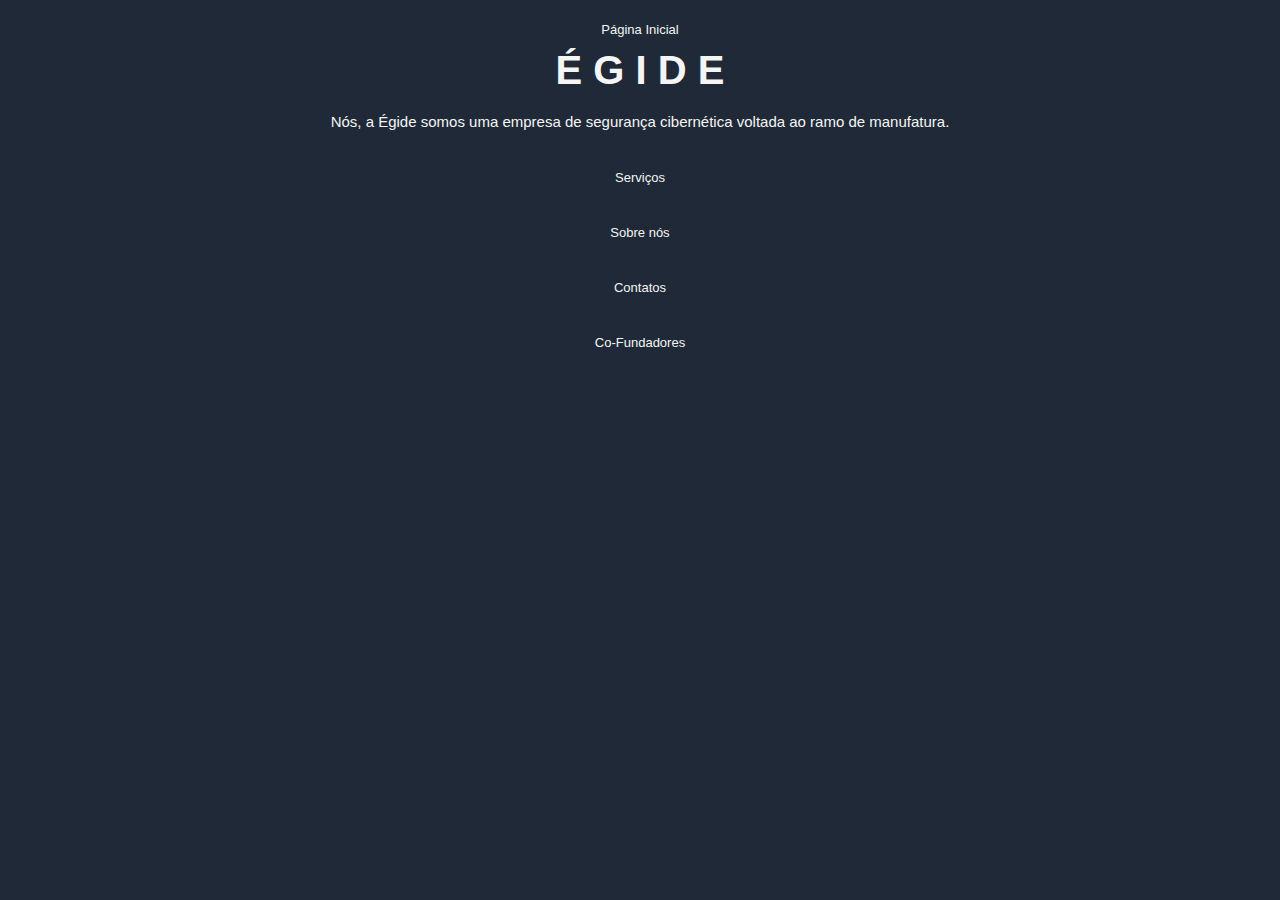
<file: index.html>
<!DOCTYPE html>
<html lang="en">
<head>
    <meta charset="UTF-8">
    <link href="//db.onlinewebfonts.com/c/d7e8a95865396cddca89b00080d2cba6?family=SoDo+Sans+SemiBold" rel="stylesheet" type="text/css"/> 
    <link href="//db.onlinewebfonts.com/c/3b12f78c783e678acc1f0fefe8e46380?family=Museo+Sans+100" rel="stylesheet" type="text/css"/> 
    <meta http-equiv="X-UA-Compatible" content="IE=edge">
    <meta name="viewport" content="width=device-width, initial-scale=1.0">
    <link rel="stylesheet" href="style.css">
    <title>Égide</title>
</head>
<body>
    <header id="header">
        <a href="/Index.html">Página Inicial</a>
        <h1>É G I D E</h1>
    </header>
    <article>
        <aside id="disc">
            <p>Nós, a Égide somos uma empresa de segurança cibernética voltada ao ramo de manufatura.</p>
        </aside>
    </article>
    <section id="inf">
        <nav>
            <a href="servico/servico.html">Serviços</a>
            <a href="sobre/sobre.html">Sobre nós</a>
            <a href="form/form.html">Contatos</a>
            <a href="fundador/fundador.html">Co-Fundadores</a>
        </nav>
    </section>
    <footer id="footer">
        <br>
    </footer>
</body>
</html>
</file>
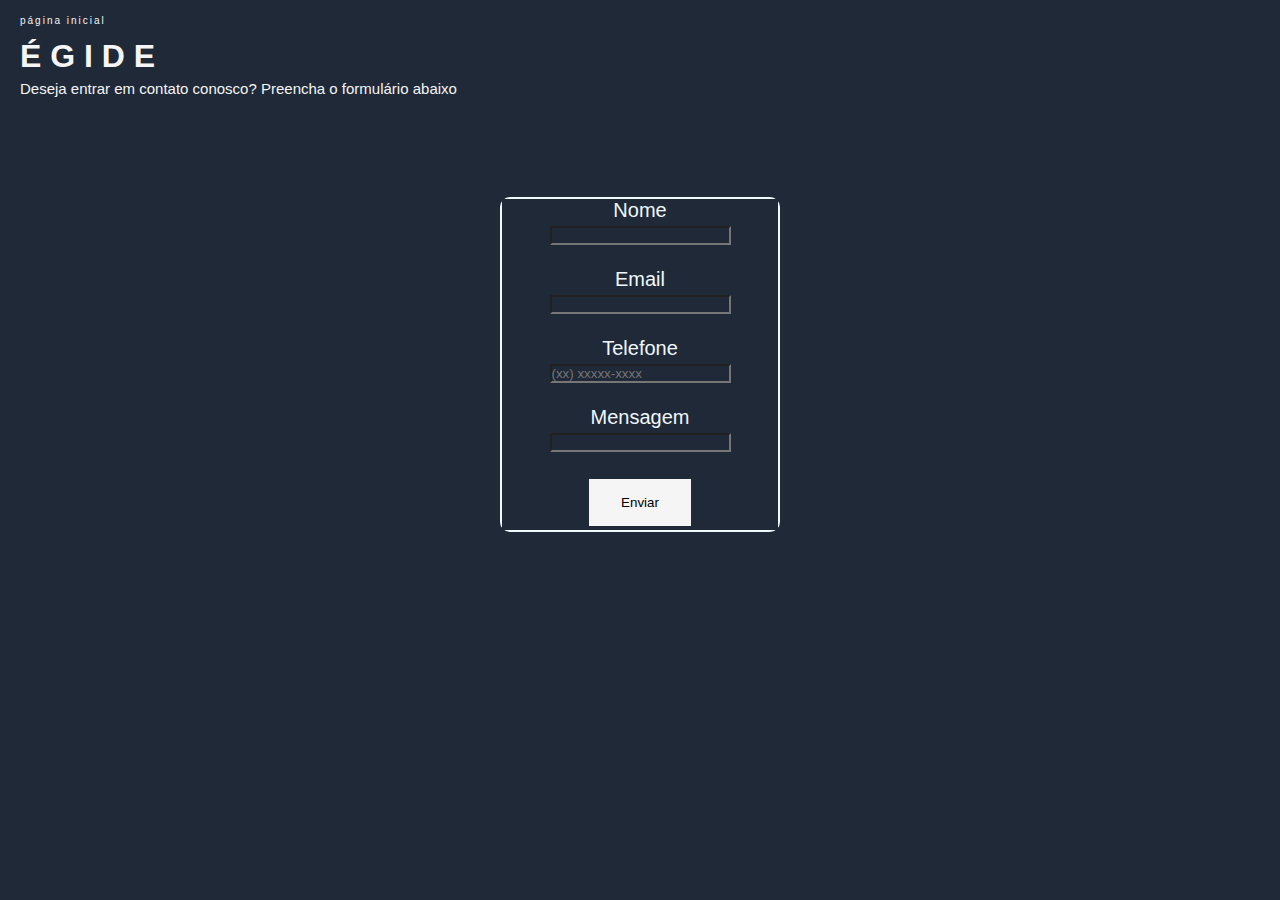
<file: form/form.html>
<!DOCTYPE html>
<html lang="en">
<head>
    <meta charset="UTF-8">
    <link href="//db.onlinewebfonts.com/c/d7e8a95865396cddca89b00080d2cba6?family=SoDo+Sans+SemiBold" rel="stylesheet" type="text/css"/> 
    <meta http-equiv="X-UA-Compatible" content="IE=edge">
    <meta name="viewport" content="width=device-width, initial-scale=1.0">
    <link rel="stylesheet" href="form.css">
    <title>Égide</title>
</head>
<body>
    <header id="header">
        <a href="/index.html">página inicial</a>
        <h1>É G I D E</h1>
        <section id="txt">
            <p>Deseja entrar em contato conosco? Preencha o formulário abaixo</p>
        </section>
    </header>
    <div class="container">
        <form>  
            <label>Nome </label> <br>  
            <input type="text"> <br> <br>  
            <label>Email</label> <br>  
            <input type="tel">  <br> <br>  
            <label>Telefone</label> <br>  
            <input type="tel" id="telefone" class="input-padrao" required placeholder="(xx) xxxxx-xxxx">  <br> <br>
            <label>Mensagem</label> <br>  
            <input type="text">  <br> <br>    
            <input type="button" value="Enviar">  
        </form> 
    </div>
</body>
</html>
</file>
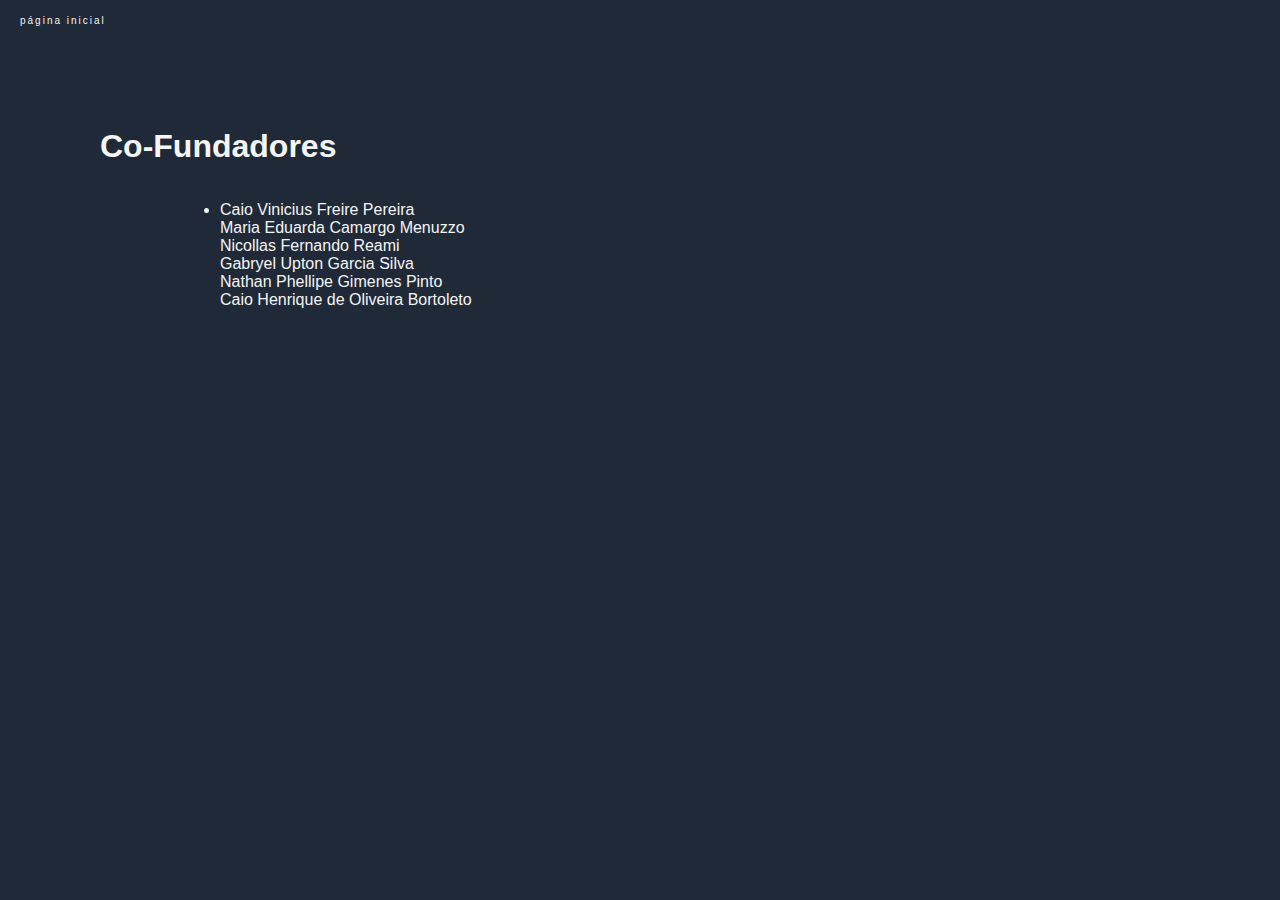
<file: fundador/fundador.html>
<!DOCTYPE html>
<html lang="en">
<head>
    <meta charset="UTF-8">
     <link href="//db.onlinewebfonts.com/c/d7e8a95865396cddca89b00080d2cba6?family=SoDo+Sans+SemiBold" rel="stylesheet" type="text/css"/> 
    <meta http-equiv="X-UA-Compatible" content="IE=edge">
    <meta name="viewport" content="width=device-width, initial-scale=1.0">
    <link rel="stylesheet" href="fundador.css">
    <title>Égide</title>
</head>
<body>
    <div class="link">
        <a href="/index.html">página inicial</a>
    </div>
    <header id="header">
        <h1>Co-Fundadores</h1>
        <br>
        <br>
        <li>
            <ul>Caio Vinicius Freire Pereira</ul>
            <ul>Maria Eduarda Camargo Menuzzo</ul>
            <ul>Nicollas Fernando Reami</ul>
            <ul>Gabryel Upton Garcia Silva</ul>
            <ul>Nathan Phellipe Gimenes Pinto</ul>
            <ul>Caio Henrique de Oliveira Bortoleto</ul>
        </li>
    </header>
</body>
</html>
</file>
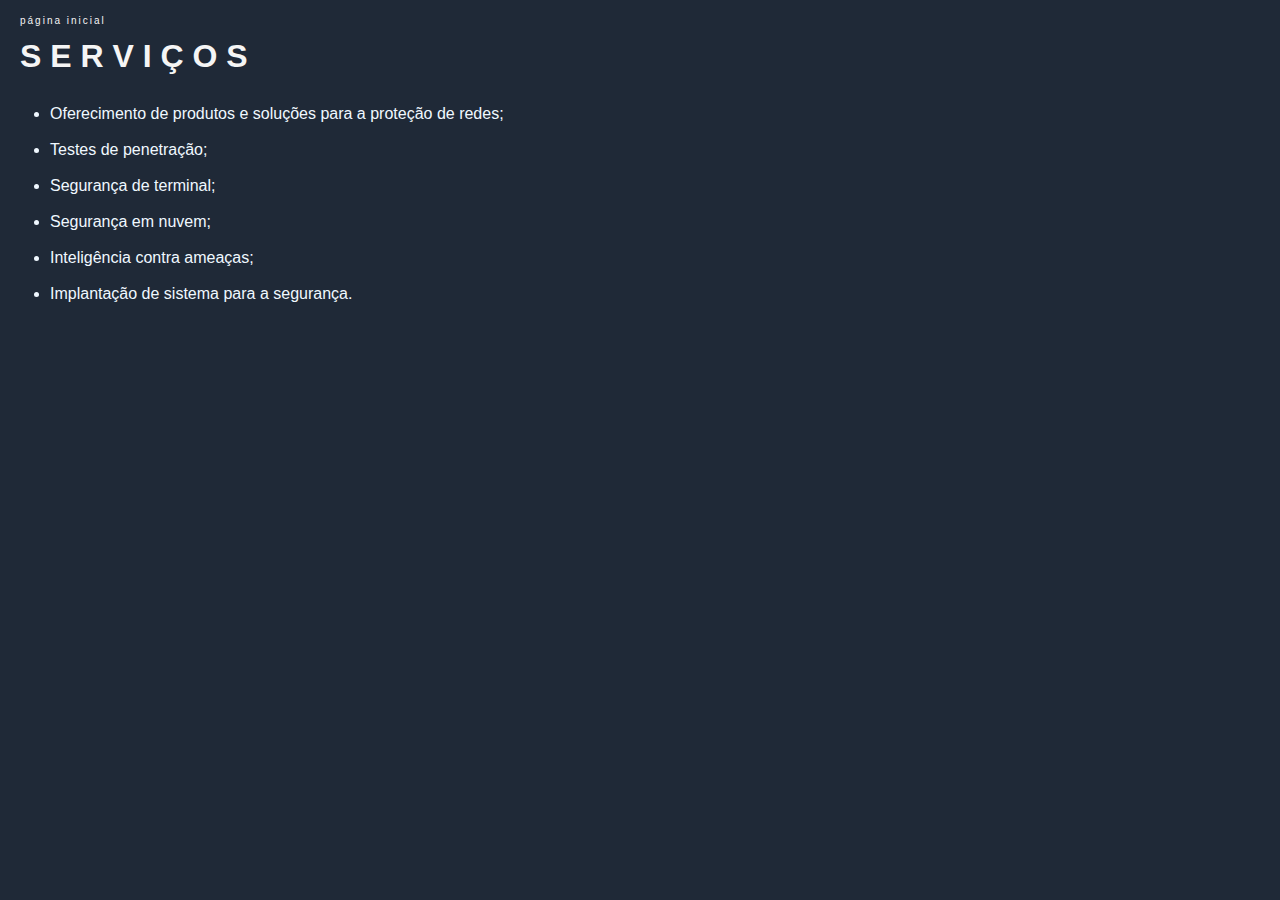
<file: servico/servico.html>
<!DOCTYPE html>
<html lang="en">
<head>
    <meta charset="UTF-8">
    <link href="//db.onlinewebfonts.com/c/d7e8a95865396cddca89b00080d2cba6?family=SoDo+Sans+SemiBold" rel="stylesheet" type="text/css"/> 
    <meta http-equiv="X-UA-Compatible" content="IE=edge">
    <meta name="viewport" content="width=device-width, initial-scale=1.0">
    <link rel="stylesheet" href="servico.css">
    <title>Égide</title>
</head>
<body>
    <div class="link">
        <a href="/index.html">página inicial</a>
    </div>
    <header id="header">
        <h1>S E R V I Ç O S</h1>
    </header>
    <article id="list">
        <li>
            <ul>
                Oferecimento de produtos e soluções para a proteção de redes;
            </ul>
        </li>
        <br>
        <li>
            <ul>
                Testes de penetração;
            </ul>
        </li>
        <br>
        <li>
            <ul>
                Segurança de terminal;
            </ul>
        </li>
        <br>
        <li>
            <ul>
                Segurança em nuvem;
            </ul>
        </li>
        <br>
        <li>
            <ul>
                Inteligência contra ameaças;
            </ul>
        </li>
        <br>
        <li>
            <ul>
                Implantação de sistema para a segurança.
            </ul>
        </li>
        <br>
    </article>
</body>
</html>
</file>
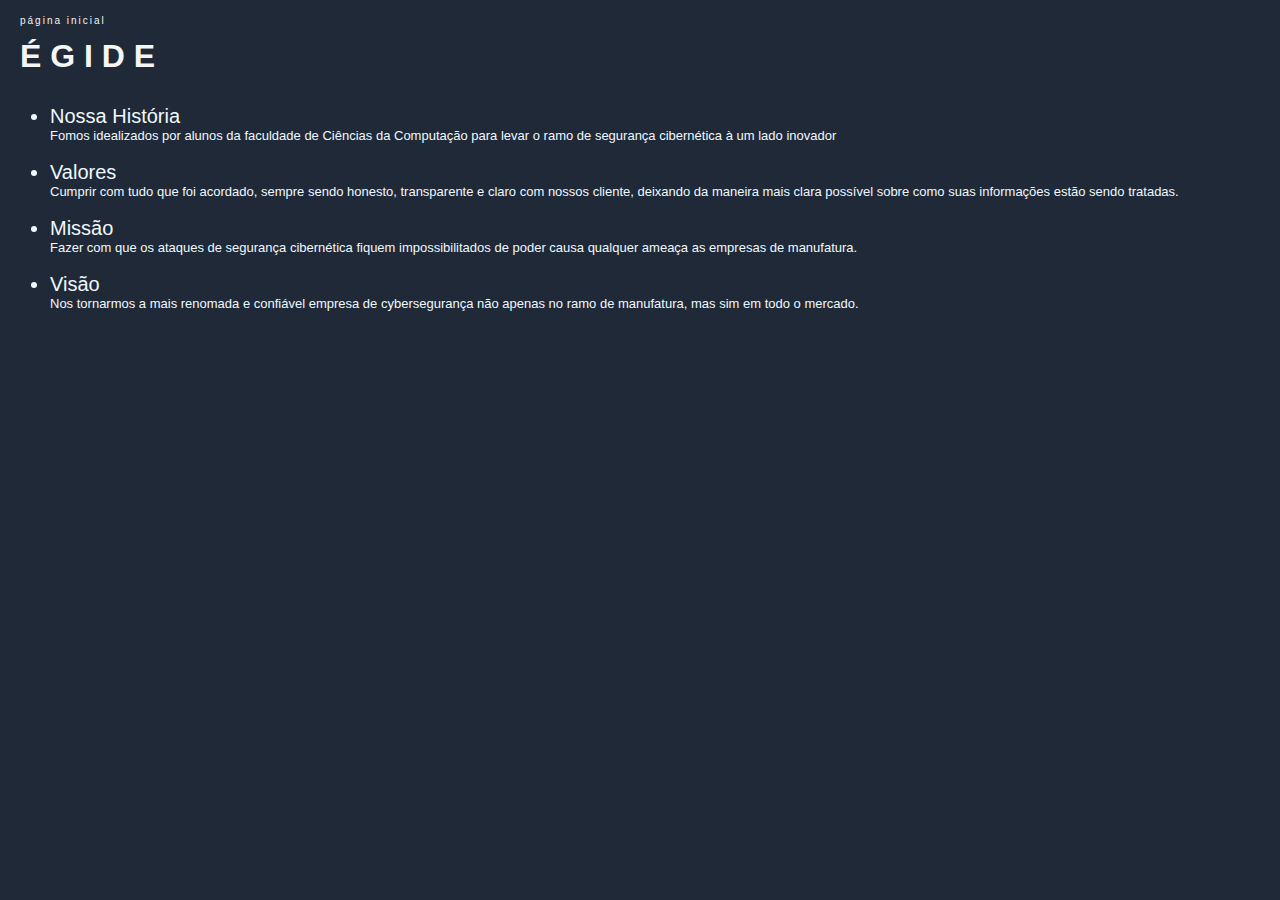
<file: sobre/sobre.html>
<!DOCTYPE html>
<html lang="en">
<head>
    <meta charset="UTF-8">
    <link href="//db.onlinewebfonts.com/c/d7e8a95865396cddca89b00080d2cba6?family=SoDo+Sans+SemiBold" rel="stylesheet" type="text/css"/> 
    <link href="//db.onlinewebfonts.com/c/3b12f78c783e678acc1f0fefe8e46380?family=Museo+Sans+100" rel="stylesheet" type="text/css"/> 
    <meta http-equiv="X-UA-Compatible" content="IE=edge">
    <meta name="viewport" content="width=device-width, initial-scale=1.0">
    <link rel="stylesheet" href="sobre.css">
    <title>Égide</title>
</head>
<body>
    <header id="header">
        <a href="/index.html">página inicial</a>
        <h1>É G I D E</h1>
    </header>
    <article id="top">
        <li>
            <ul>Nossa História</ul>
            <p>Fomos idealizados por alunos da faculdade de Ciências da Computação para levar o ramo de segurança cibernética à um lado inovador</p>
        </li>
        <br>
        <li>
            <ul>Valores</ul>
            <p>Cumprir com tudo que foi acordado, sempre sendo honesto, transparente e claro com nossos cliente, deixando da maneira mais clara possível sobre como suas informações estão sendo tratadas.</p>
        </li>
        <br>
        <li>    
            <ul>Missão</ul>
            <p>Fazer com que os ataques de segurança cibernética fiquem impossibilitados de poder causa qualquer ameaça as empresas de manufatura.</p>
        </li>
        <br>
        <li>
            <ul>Visão</ul>
            <p>Nos tornarmos a mais renomada e confiável empresa de cybersegurança não apenas no ramo de manufatura, mas sim em todo o mercado.</p>
        </li>
    </article>
</body>
</html>
</file>
<file: style.css>
*{
    padding: 0;
    margin: 0;
    background-color: #1f2937;
}

#header{
    font-family: "SoDo Sans SemiBold",Arial, Helvetica, sans-serif;
    background-color: #1f2937;
    color: whitesmoke;
    text-align: center;
    padding: 20px;
}

#header h1{
    margin-top: 10px;
    font-size: 40px;
}

#header a{
    text-decoration: none;
    color: whitesmoke;
    font-size: 13px;
}


#inf a{
    text-decoration: none;
    color: whitesmoke;
    display: list-item;
    text-align: center;
    margin-top: 40px;
    font-family: "SoDo Sans SemiBold",Arial, Helvetica, sans-serif;
    padding-right: 0;
    padding-left: 0;
    font-size: 13px;
}

#disc{
    color: whitesmoke;
    font-family: "SoDo Sans SemiBold",Arial, Helvetica, sans-serif;
    font-weight: 50;
    text-align: center;
    font-size: 15px;
}

#footer {
    position: absolute;
    bottom: 0;
    width: 100%;
    height: 2.5rem;
}
</file>
<file: form/form.css>
*{
    padding: 0;
    margin: 0;
    background-color: #1f2937;
}

#header{
    font-family: "SoDo Sans SemiBold",Arial, Helvetica, sans-serif;
    color: whitesmoke;
    margin-top: 10px;
}

#header h1{
    margin-top: 10px;
    margin-left: 20px;
}

#txt{
    color: whitesmoke;
    font-family: 'Gill Sans', 'Gill Sans MT', Calibri, 'Trebuchet MS', sans-serif;
    font-weight: 50;
    font-size: 15px;
    margin-left: 20px;
    margin-top: 5px;
}

#header a{
    text-decoration: none;
    color: whitesmoke;
    font-size: 10px;
    margin-left: 20px;
    letter-spacing: 2px;
}

.container{
    margin-top: 100px;
    border: 2px solid aliceblue;
    border-radius: 10px;
    margin-right: 500px;
    margin-left: 500px;
    margin-bottom: 300px;
    text-align: center;
    background-color: #1f2937;
    color: aliceblue;
    font-family: "SoDo Sans SemiBold", Helvetica Neue, Helvetica, Arial, Sans-Serif;
    font-weight: normal;
    font-size: 20px;
}

input[type=button], input[type=submit], input[type=reset] {
    background-color: whitesmoke;
    border: none;
    color: black;
    padding: 16px 32px;
    text-decoration: none;
    margin: 4px 2px;
    cursor: pointer;
    font-family: "SoDo Sans SemiBold",Arial, Helvetica, sans-serif;
  }

  input[type=tel]{
    color: whitesmoke;
  }
</file>
<file: fundador/fundador.css>
*{
    padding: 0;
    margin: 0;
    background-color: #1f2937;
}

#header{
    font-family: "SoDo Sans SemiBold",Arial, Helvetica, sans-serif;
    margin-left: 100px;
    margin-top: 100px;
    color: whitesmoke;
}

#header li{
    margin-left: 120px;
}

.link{
    margin-top: 10px;
}

.link a{
    text-decoration: none;
    color: whitesmoke;
    font-size: 10px;
    margin-left: 20px;
    letter-spacing: 2px;
    font-family: "SoDo Sans SemiBold",Arial, Helvetica, sans-serif;
}
</file>
<file: servico/servico.css>
*{
    padding: 0;
    margin: 0;
    background-color: #1f2937;
}

.link{
    margin-top: 10px;
}

.link a{
    text-decoration: none;
    color: whitesmoke;
    font-size: 10px;
    margin-left: 20px;
    letter-spacing: 2px;
    font-family: "SoDo Sans SemiBold",Arial, Helvetica, sans-serif;
}

#header{
    font-family: "SoDo Sans SemiBold",Arial, Helvetica, sans-serif;
    color: whitesmoke;
    margin-top: 10px;
    margin-top: 10px;
    margin-left: 20px;
}

#list{
    font-family: "SoDo Sans SemiBold",Arial, Helvetica, sans-serif;
    margin-top: 30px;
    margin-left: 50px;
    color: aliceblue;
    margin-right: 50px;
}
</file>
<file: sobre/sobre.css>
*{
    padding: 0;
    margin: 0;
    background-color: #1f2937;
}

#header{
    font-family: "SoDo Sans SemiBold",Arial, Helvetica, sans-serif;
    background-color: #1f2937;
    color: whitesmoke;
    margin-top: 10px;
}

#header h1{
    margin-top: 10px;
    margin-left: 20px;
}

#header a{
    text-decoration: none;
    color: whitesmoke;
    font-size: 10px;
    margin-left: 20px;
    letter-spacing: 2px;
}

#top{
    font-family: "SoDo Sans SemiBold",Arial, Helvetica, sans-serif;
    margin-top: 30px;
    margin-left: 50px;
    color: aliceblue;
    margin-right: 50px;
}

#top li{
    font-size: 20px;
}

#top p{
    font-family: 'Gill Sans', 'Gill Sans MT', Calibri, 'Trebuchet MS', sans-serif;
    font-size: 13px;
}
</file>
